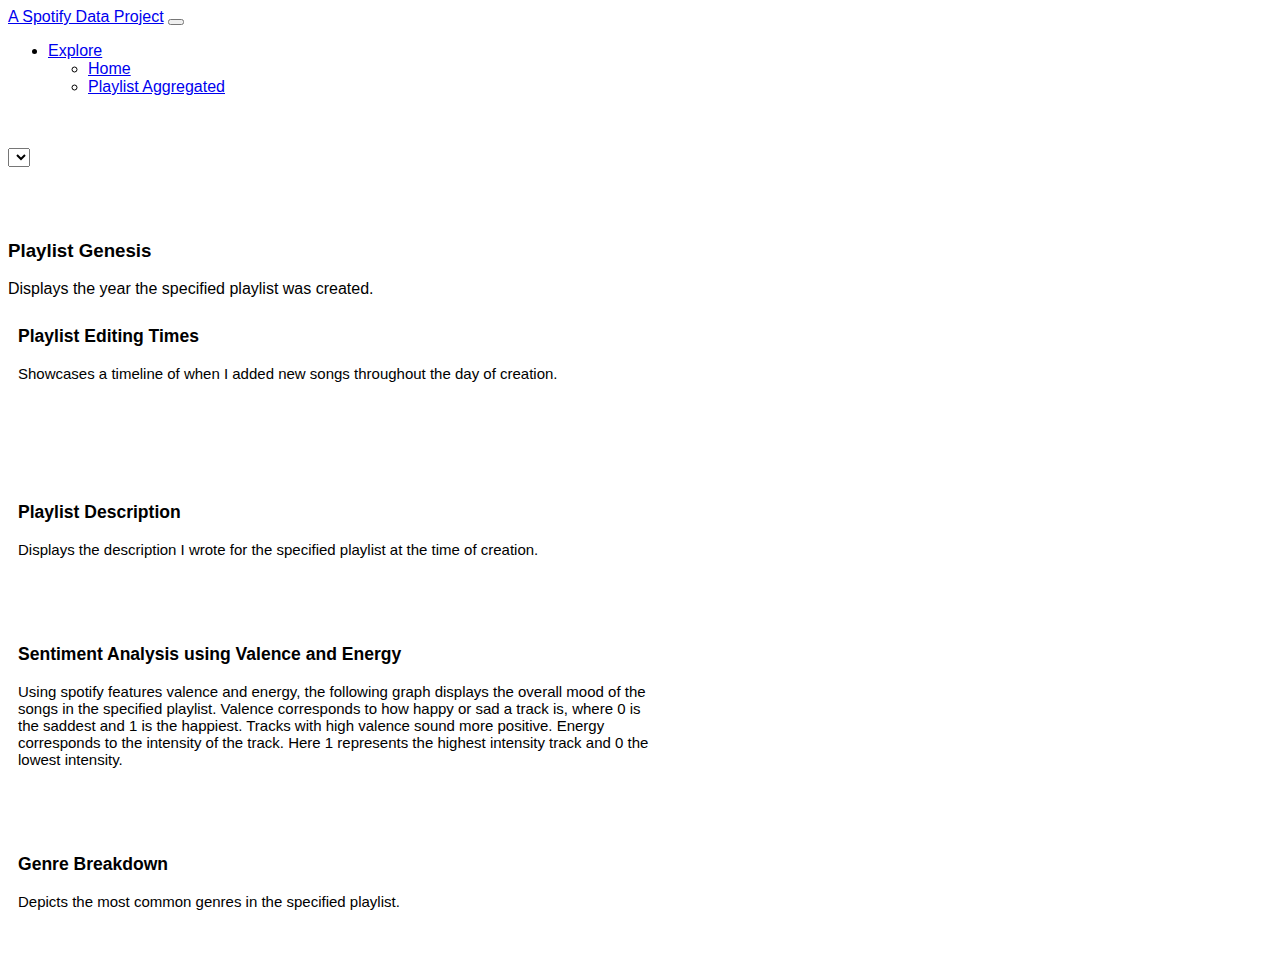
<file: public/playlist-specific.html>
<!DOCTYPE html>
<html lang="en">
<head>
    <meta charset="UTF-8">
    <meta http-equiv="X-UA-Compatible" content="IE=edge">
    <meta name="viewport" content="width=device-width, initial-scale=1.0">
    <title>Playlist Specific</title>
    <link href="https://cdn.jsdelivr.net/npm/bootstrap@5.1.3/dist/css/bootstrap.min.css" rel="stylesheet" integrity="sha384-1BmE4kWBq78iYhFldvKuhfTAU6auU8tT94WrHftjDbrCEXSU1oBoqyl2QvZ6jIW3" crossorigin="anonymous">
    <link rel="stylesheet" type="text/css" href="playlist.css">
</head>
<body>
    <!-- Navigation bar goes here -->
    <nav class="navbar navbar-expand-lg navbar-dark bg-dark">
        <div class="container-fluid">
          <a class="navbar-brand" href="index.html">A Spotify Data Project</a>
          <button class="navbar-toggler" type="button" data-bs-toggle="collapse" data-bs-target="#navbarNavDarkDropdown" aria-controls="navbarNavDarkDropdown" aria-expanded="false" aria-label="Toggle navigation">
            <span class="navbar-toggler-icon"></span>
          </button>
          <div class="collapse navbar-collapse" id="navbarNavDarkDropdown">
            <ul class="navbar-nav">
              <li class="nav-item dropdown">
                <a class="nav-link dropdown-toggle" href="#" id="navbarDarkDropdownMenuLink" role="button" data-bs-toggle="dropdown" aria-expanded="false">
                  Explore
                </a>
                <ul class="dropdown-menu dropdown-menu-dark" aria-labelledby="navbarDarkDropdownMenuLink">
                  <li><a class="dropdown-item" href="./index.html">Home</a></li>
                  <li><a class="dropdown-item" href="./aggregated.html">Playlist Aggregated</a></li>
                </ul>
              </li>
            </ul>
          </div>
        </div>
      </nav>
      <br><br>
    <div class="container">
      <select id="filter">
      </select>
      <br><br>
      <br><br>
    </div>
    <div class="container">
      <h3>Playlist Genesis</h3>
      Displays the year the specified playlist was created.
      <div id="year"></div>
    </div>
    <div class="container">
      <div class="row">
        <div class="column">
          <h3>Playlist Editing Times</h3>
          <p> Showcases a timeline of when I added new songs throughout the day of creation.</p>
          <br><br>
          <br><br>
          <div id="chart"></div>
        </div>
        <div class="column">
          <h3>Playlist Description</h3>
          <p>Displays the description I wrote for the specified playlist at the time of creation. </p>
          <br><br>
          <div id="description"></div>
        </div>
      </div>
      
      <br><br>
      <br><br>
    </div>
    <div class="container">
      <div class="row">
        <div class="column">
          <h3>Sentiment Analysis using Valence and Energy</h3>
          <p>Using spotify features valence and energy, the following graph displays the overall mood of the songs in the specified playlist.
            Valence corresponds to how happy or sad a track is, where 0 is the saddest and 1 is the happiest. Tracks with high valence sound more positive.
            Energy corresponds to the intensity of the track. Here 1 represents the highest intensity track and 0 the lowest intensity. 
          </p>
          <br><br>
          <div id="chart2"></div>
        </div>
        <div class="column">
          <h3>Genre Breakdown</h3>
          <p>Depicts the most common genres in the specified playlist.
          </p>
          <br><br>
          <div id="chart3"></div>
        </div>
      </div>
    </div>
    <script src="https://d3js.org/d3.v7.min.js"></script>
    <script src="https://cdn.jsdelivr.net/npm/bootstrap@5.1.3/dist/js/bootstrap.bundle.min.js" integrity="sha384-ka7Sk0Gln4gmtz2MlQnikT1wXgYsOg+OMhuP+IlRH9sENBO0LRn5q+8nbTov4+1p" crossorigin="anonymous"></script>
    <script src="playlist_specific.js"></script>

</body>
</html>
</file>
<file: public/playlist.css>
* {
    font-family: Arial, Helvetica, sans-serif;
  }
  body {
    background-color: #ffffff;
    }
  .center {
    display: flex;
    justify-content: center;
    align-items: center;
    height: 150px;
    background: #ffffff;
  }

  #container {
    min-width: 100%;
    min-height: 100%;
    margin: 0 auto;
  }

  #chart {
    width: 100%;
  }

  #year {
    font-size: 80px;
    justify-content: center;
    align-items: center;
  }

  #description {
    font-size: 17px;
    font-weight: bold;
    font-style: italic;
    display: flex;
    justify-content: center;
    align-items: center;
  }

  .svg-tooltip {
    background: rgba(69, 77, 93, .9);
    border-radius: 5px;
    color: #fff;
    display: block;
    font-size: 12px;
    line-height: 16px;
    text-transform: none;
    max-width: 320px;
    padding: 1rem;
    position: absolute;
    text-overflow: ellipsis;
    white-space: pre;
    z-index: 300;
    visibility: hidden;
  }

  img {
    height: 100px;
    width:100px
  }

  .column {
    float: left;
    width: 50%;
    padding: 10px;
    font-size: 15px;
  }

  foreignObject p {
    font-size: 10px;
  }
</file>
